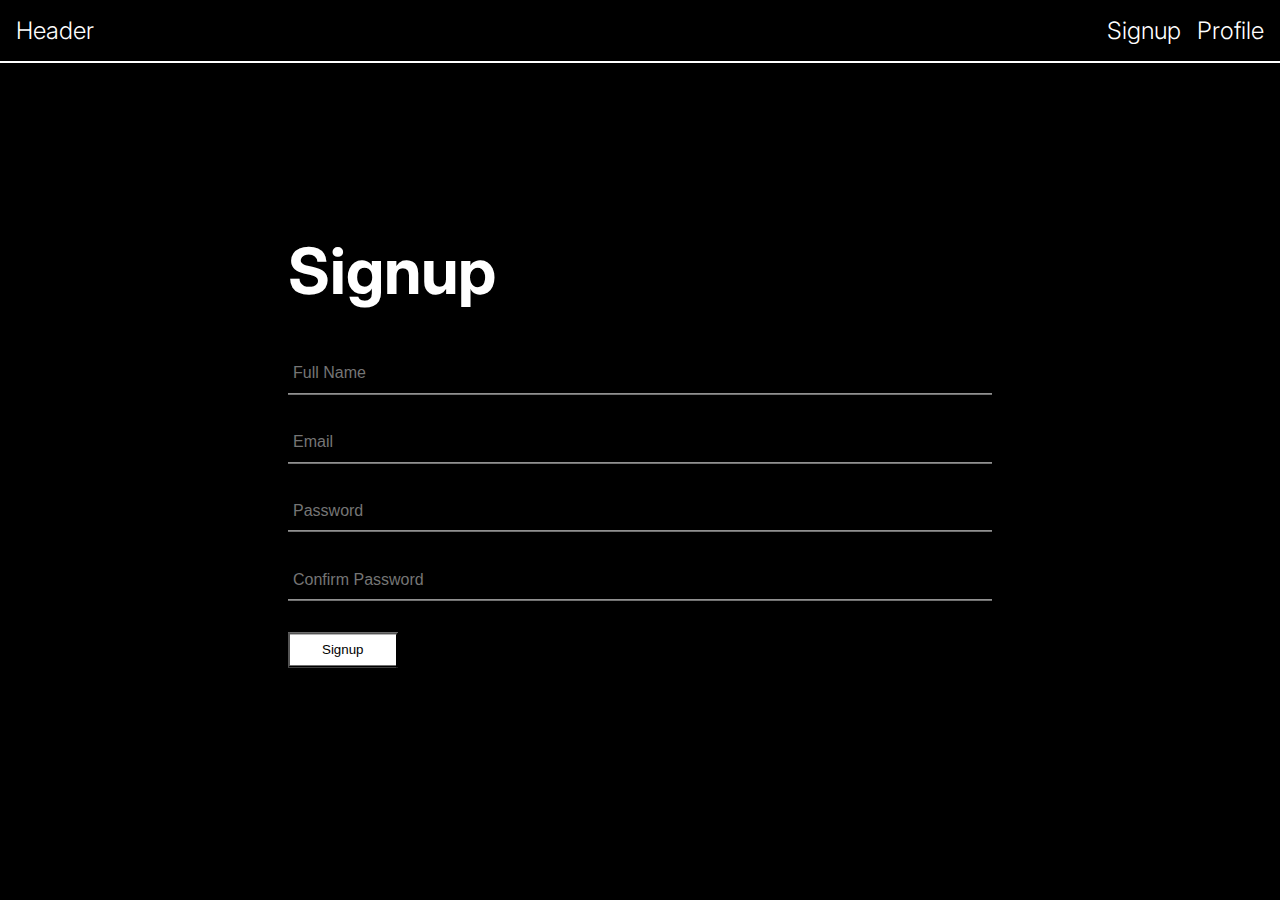
<file: index.html>
<!DOCTYPE html>
<html lang="en">
<head>
    <meta charset="UTF-8">
    <meta http-equiv="X-UA-Compatible" content="IE=edge">
    <meta name="viewport" content="width=device-width, initial-scale=1.0">
    <link rel="stylesheet" href="style.css">
    <title>F3-Contest2</title>
</head>
<body>
    <div class="main-container">
        <div id="navbar">
            <div id="logo">
                <a href="#">Header</a>
            </div>
            <div class="nav-links">
                <div class="signup"><a href="#">Signup</a></div>
                <div id="profile" class="profile"><a href="#">Profile</a></div>
            </div>
        </div>
        <div class="signup-container">
            <form id="signup-form">
                <h1>Signup</h1>
                <div class="form-elements">
                    <input type="text" id="name" placeholder="Full Name">
                </div>
                <div class="form-elements">
                    <input type="text" id="email" placeholder="Email">
                </div>
                <div class="form-elements">
                    <input type="password" id="password" placeholder="Password">
                </div>
                <div class="form-elements">
                    <input type="password" id="confirmPassword" placeholder="Confirm Password">
                </div>
                <div id="msg"></div>
                <button id="signup-btn" class="btn" type="submit">Signup</button>
            </form>
        </div>
    </div>
    <script src="script.js"></script>
</body>
</html>
</file>
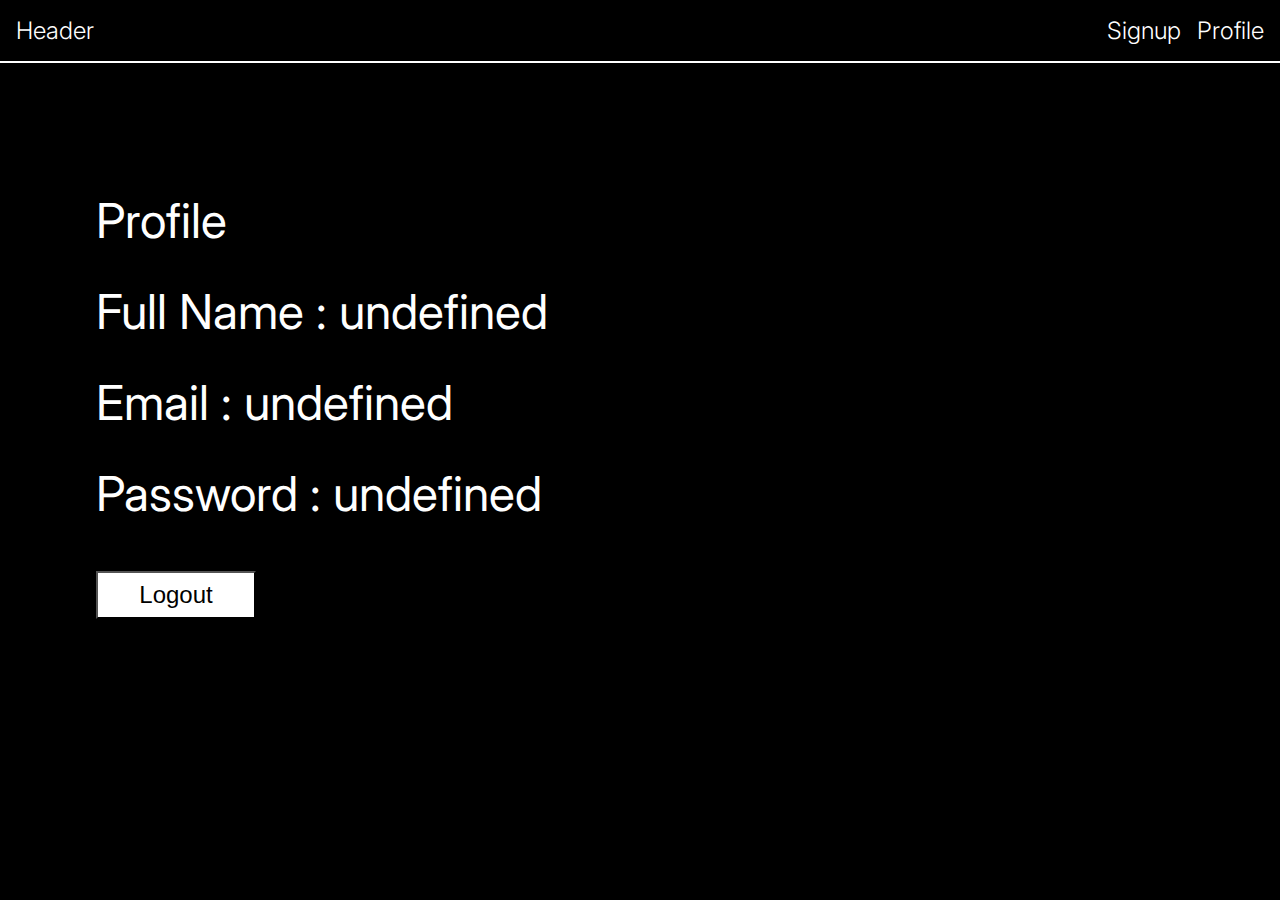
<file: profile/index.html>
<!DOCTYPE html>
<html lang="en">
<head>
    <meta charset="UTF-8">
    <meta http-equiv="X-UA-Compatible" content="IE=edge">
    <meta name="viewport" content="width=device-width, initial-scale=1.0">
    <link rel="stylesheet" href="style.css">
    <title>Profile</title>
</head>
<body>
    <div class="main-container">
        <div id="navbar">
            <div id="logo">
                <a href="#">Header</a>
            </div>
            <div class="nav-links">
                <div id="signup"><a href="#">Signup</a></div>
                <div id="profile" class="profile"><a href="#">Profile</a></div>
            </div>
        </div>
        <div class="profile-container">
            <div class="user-details">
                <div class="profile">Profile</div>
                <div id="userFullName">Full Name :</div>
                <div id="userEmail">Email :</div>
                <div id="userPassword">Password :</div>
                <div id="success-msg" class="form-status" style="display:none;color:green;font-size: 1rem;">Logout Successfully!</div>
                <button id="logout" class="btn">Logout</button>
            </div>
        </div>
    </div>
    <script src="script.js"></script>
    
</body>
</html>
</file>
<file: style.css>
@import url('https://fonts.googleapis.com/css2?family=Inter:wght@400;500;600;700&display=swap');

* {
    margin: 0;
    padding: 0;
    box-sizing: border-box;
    background-color: black;
    color:white;
}
.main-container{
    height: 100vh;
    width: 100%;
    font-family: 'Inter', sans-serif;
}
#navbar{
    padding: 0.8rem 1rem;
    display: flex;
    font-size: 1.5rem;
    justify-content: space-between;
    padding: 1rem;
    border-bottom: 2px solid #fff;
    font-weight: 300;
}
#navbar a{
    text-decoration: none;
}
.nav-links{
    display: flex;
    gap: 1rem;
}
#signup-form{
    width: 60%;
    min-width: 600px;
    padding: 2rem;
    position: absolute;
    top: 50%;
    left: 50%;
    transform: translate(-50%, -50%);
}
#signup-form>h1 {
    margin-bottom: 2rem;
}
.form-elements {
    margin: 1rem 0;
    padding-bottom: 0.4rem;
    border-bottom: 1px solid #fff;
    padding-top: 0.4rem;
}
.form-elements>input{
    width: 100%;
    background-color: #000;
    padding: 5px;
    color: #fff;
    outline: none;
    border: none;
}
.btn {
    margin-top: 1rem;
    padding: 0.5rem 2rem;
    background-color: #fff;
    color: #000;
}
.signup-container{
    font-size: 2rem;
}
::placeholder{
    font-size: 1rem;
}
</file>
<file: profile/style.css>
@import url('https://fonts.googleapis.com/css2?family=Inter:wght@400;500;600;700&display=swap');

* {
    margin: 0;
    padding: 0;
    box-sizing: border-box;
    background-color: black;
    color:white;
}
.main-container{
    height: 100vh;
    width: 100%;
    font-family: 'Inter', sans-serif;
}
#navbar{
    padding: 0.8rem 1rem;
    display: flex;
    font-size: 1.5rem;
    justify-content: space-between;
    padding: 1rem;
    border-bottom: 2px solid #fff;
    font-weight: 300;
}
#navbar a{
    text-decoration: none;
}
.nav-links{
    display: flex;
    gap: 1rem;
}
.profile-container{
    width: 90%;
    margin: 0 auto;
    padding-top: 3rem;
}
.user-details{
    padding: 3rem 2rem;
}
.user-details > div{
    margin-bottom: 2rem;
    margin-top: 2rem;
    font-size: 3rem;
    font-weight: 400;

}
.btn{
    margin-top: 1rem;
    width: 10rem;
    font-size: 1.5rem;
    padding: 0.5rem 2rem;
    background-color: #fff;
    color: #000;
}
</file>
